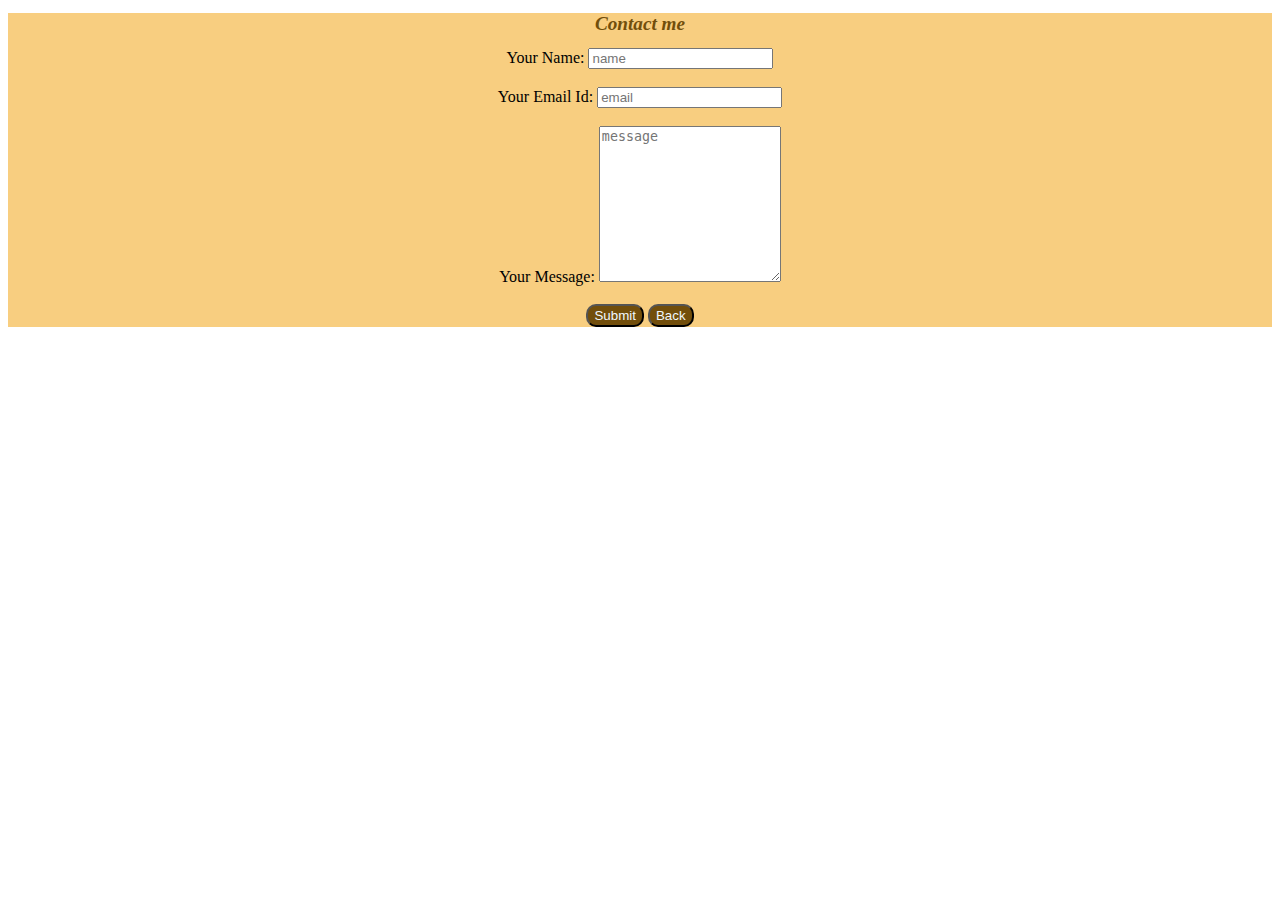
<file: contact.html>
<!DOCTYPE html>
<html lang="en">
<head>
    <meta charset="UTF-8">
    <meta name="viewport" content="width=device-width, initial-scale=1.0">
    <title>Document</title>
    <style>
        .form{
            padding: 0%;
            margin: 0%;
            background-color: rgb(248, 206, 128);
            text-align: center;
        }
        h1{
            font-style: italic;
            font-size: larger;
            color: rgb(114, 78, 11);
        }
        button{
            display: inline-flex;
            justify-content: space-between;
            color: aliceblue;
            padding: 2px 6px;
           background-color:  rgb(114, 78, 11);
           border-radius: 10px;
        }
    </style>
</head>
<body>
    <div class="form">
        <h1>Contact me</h1>
    <form>
        <label for="name">Your Name:</label>
       <input type="text" placeholder="name" id="name"><br><br>

       <label for="email">Your Email Id:</label>
       <input type="email" placeholder="email" id="email"><br><br>

       <label for="message">Your Message:</label>
       <textarea placeholder="message" id="message" cols="20" rows="10"></textarea><br><br>

       <button type="submit">Submit</button>
       <button onclick="goback()">Back</button>
    </form>
     
    <script>
        let form= document.forms[0]

        form.addEventListener(`submit`,()=>{
            let name = document.getElementById('name').value;
            let email = document.getElementById('email').value;
            let message = document.getElementById('message').value;

            localStorage.setItem('name',name);
            localStorage.setItem('message',message);
        })

        function goback() {
            window.history.back();
        }
    </script>
</div>
</body>
</html>
</file>
